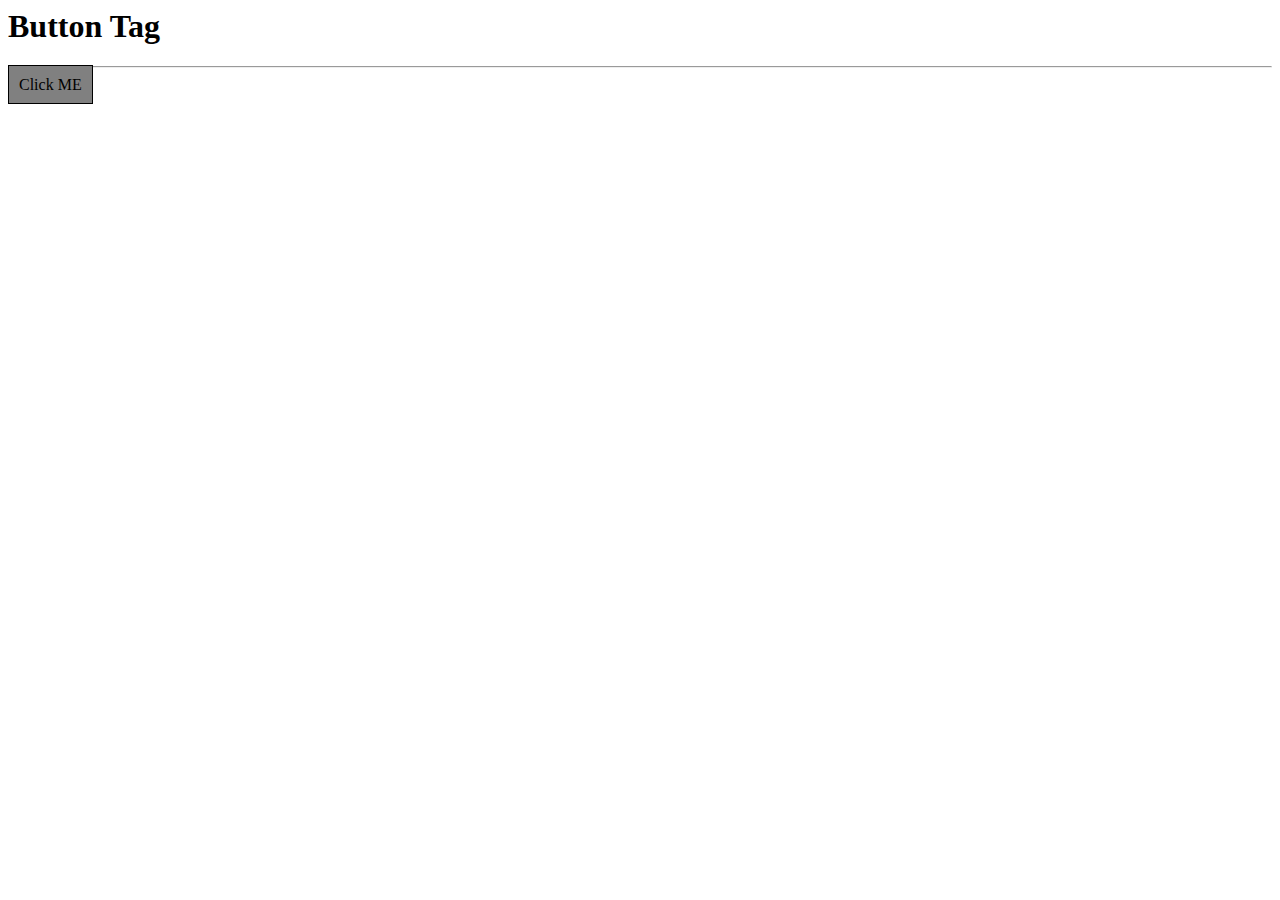
<file: HTML CSS Ex9/index.html>
<html>
    <head>
        <title>Demo</title>

        <style>
            .btn{
                background-color:grey;
                padding:10px;
                border:1px solid black;
                color:black;
                text-decoration: none;
            }
        </style>
    </head>

    <body>
        <h1>Button Tag</h1>
        <hr/>

        <a class="btn" href="https://www.google.co.in">Click ME</a>
    </body>

</html>
</file>
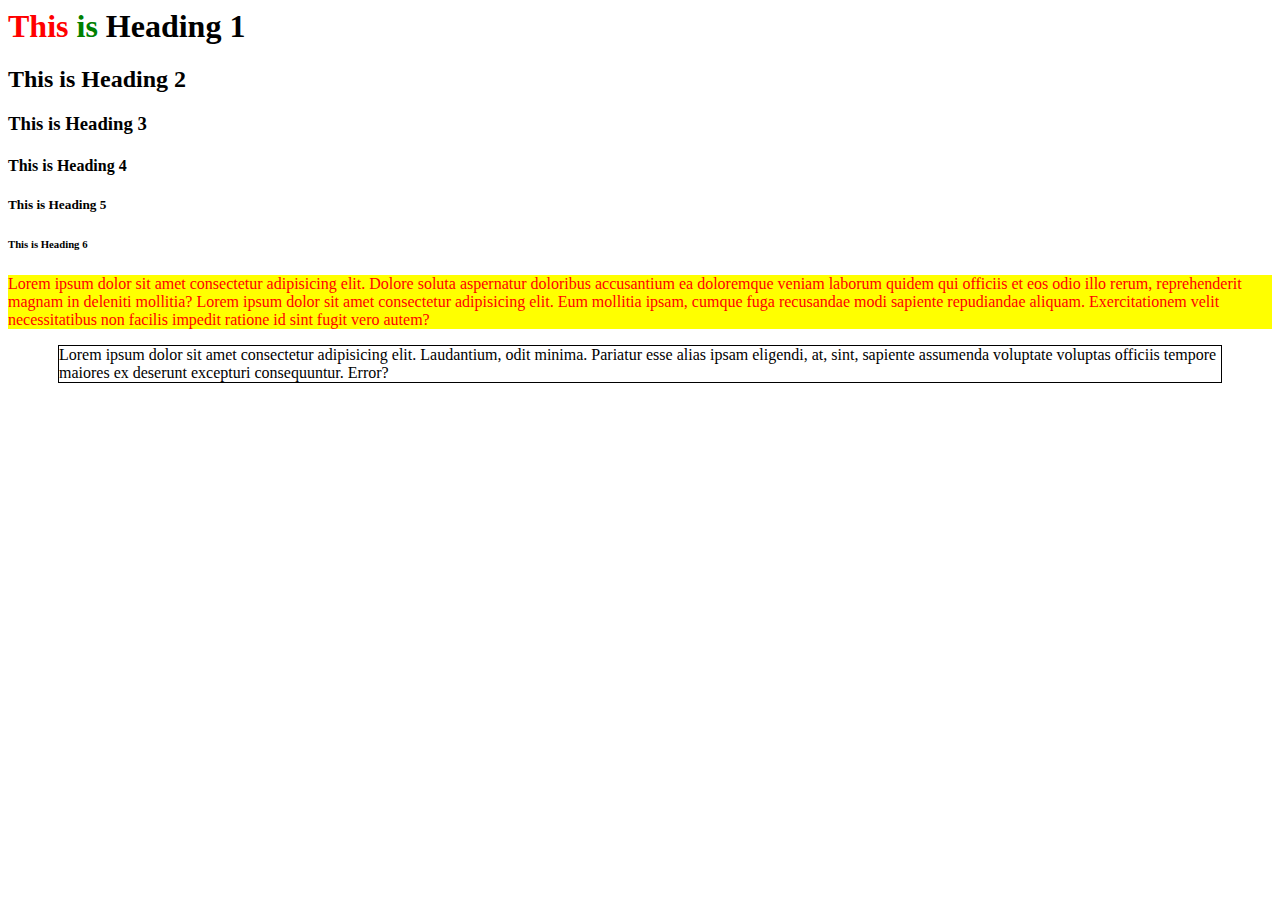
<file: HTML CSS Ex1/page1.html>
<html>
    <head>
        <title>HTML CSS Ex1</title>
    </head>

    <body>
        <h1>
            <span style="color:red;">This</span> 
            <span style="color:green">is</span> 
            <span>Heading</span> 1</h1>

        <h2>This is Heading 2</h2>
        <h3>This is Heading 3</h3>
        <h4>This is Heading 4</h4>
        <h5>This is Heading 5</h5>
        <h6>This is Heading 6</h6>

        <p style="color:red;background-color: yellow;">Lorem ipsum dolor sit amet consectetur adipisicing elit. Dolore soluta aspernatur doloribus accusantium ea doloremque veniam laborum quidem qui officiis et eos odio illo rerum, reprehenderit magnam in deleniti mollitia? Lorem ipsum dolor sit amet consectetur adipisicing elit. Eum mollitia ipsam, cumque fuga recusandae modi sapiente repudiandae aliquam. Exercitationem velit necessitatibus non facilis impedit ratione id sint fugit vero autem?</p>

        <p style="border:1px solid;margin-left:50px;margin-right:50px;">Lorem ipsum dolor sit amet consectetur adipisicing elit. Laudantium, odit minima. Pariatur esse alias ipsam eligendi, at, sint, sapiente assumenda voluptate voluptas officiis tempore maiores ex deserunt excepturi consequuntur. Error?</p>
    </body>
</html>
</file>
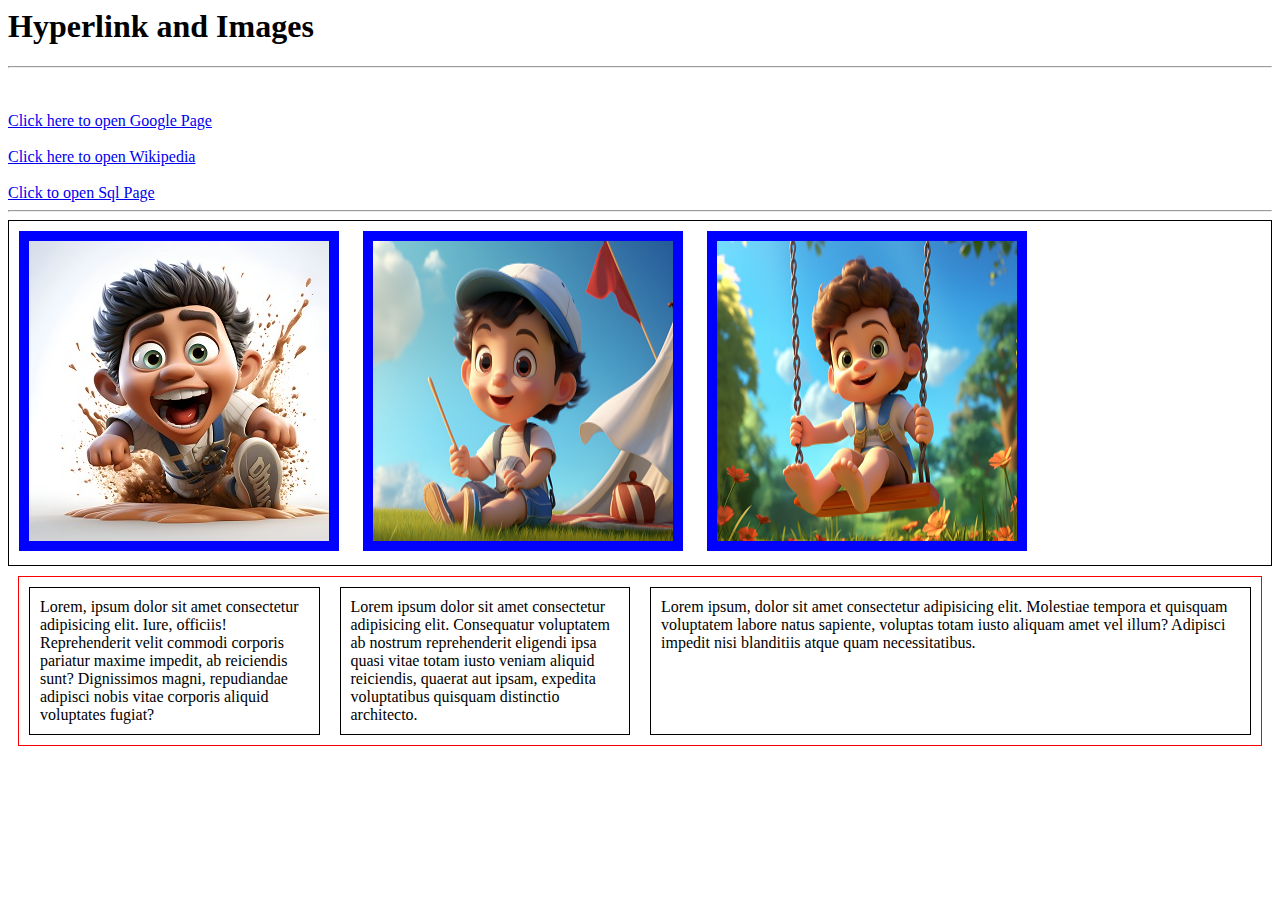
<file: HTML CSS Ex3/page1.html>
<html>

<head>
    <title>HTML CSS Ex3</title>

    <style>
        img {
            margin: 10px;
            width: 300px;
            height: 300px;
            border: 10px solid blue;
        }

        img:hover {
            border: 10px solid red;
        }

        .article{
            border:1px solid;
            padding:10px;
            margin:10px;
        }

        .div-1{
            border:1px solid red;
            margin:10px;
            display: grid;
            grid-template-columns: 25% 25% auto;
        }
    </style>
</head>

<body>
    <h1>Hyperlink and Images</h1>
    <hr />

    <br /><br /> <a href="https://www.google.com" target="_blank">Click here to open Google Page</a>

    <br /><br /> <a href="https://www.wikipedia.org" target="_self">Click here to open Wikipedia</a>

    <br /><br /> <a href="./course/sql.html">Click to open Sql Page</a>

    <hr />

    <div style="border:1px solid;">
        <img src="./images/image1.jpg" />
        <img src="./images/image2.jpg" />
        <img src="./images/image3.jpg" />
    </div>

    <div class="div-1">
        <p class="article">Lorem, ipsum dolor sit amet consectetur adipisicing elit. Iure, officiis! Reprehenderit velit commodi
            corporis pariatur maxime impedit, ab reiciendis sunt? Dignissimos magni, repudiandae adipisci nobis vitae
            corporis aliquid voluptates fugiat?</p>

        <p class="article">Lorem ipsum dolor sit amet consectetur adipisicing elit. Consequatur voluptatem ab nostrum reprehenderit
            eligendi ipsa quasi vitae totam iusto veniam aliquid reiciendis, quaerat aut ipsam, expedita voluptatibus
            quisquam distinctio architecto.</p>

        <p class="article">Lorem ipsum, dolor sit amet consectetur adipisicing elit. Molestiae tempora et quisquam voluptatem labore
            natus sapiente, voluptas totam iusto aliquam amet vel illum? Adipisci impedit nisi blanditiis atque quam
            necessitatibus.</p>
    </div>
</body>

</html>
</file>
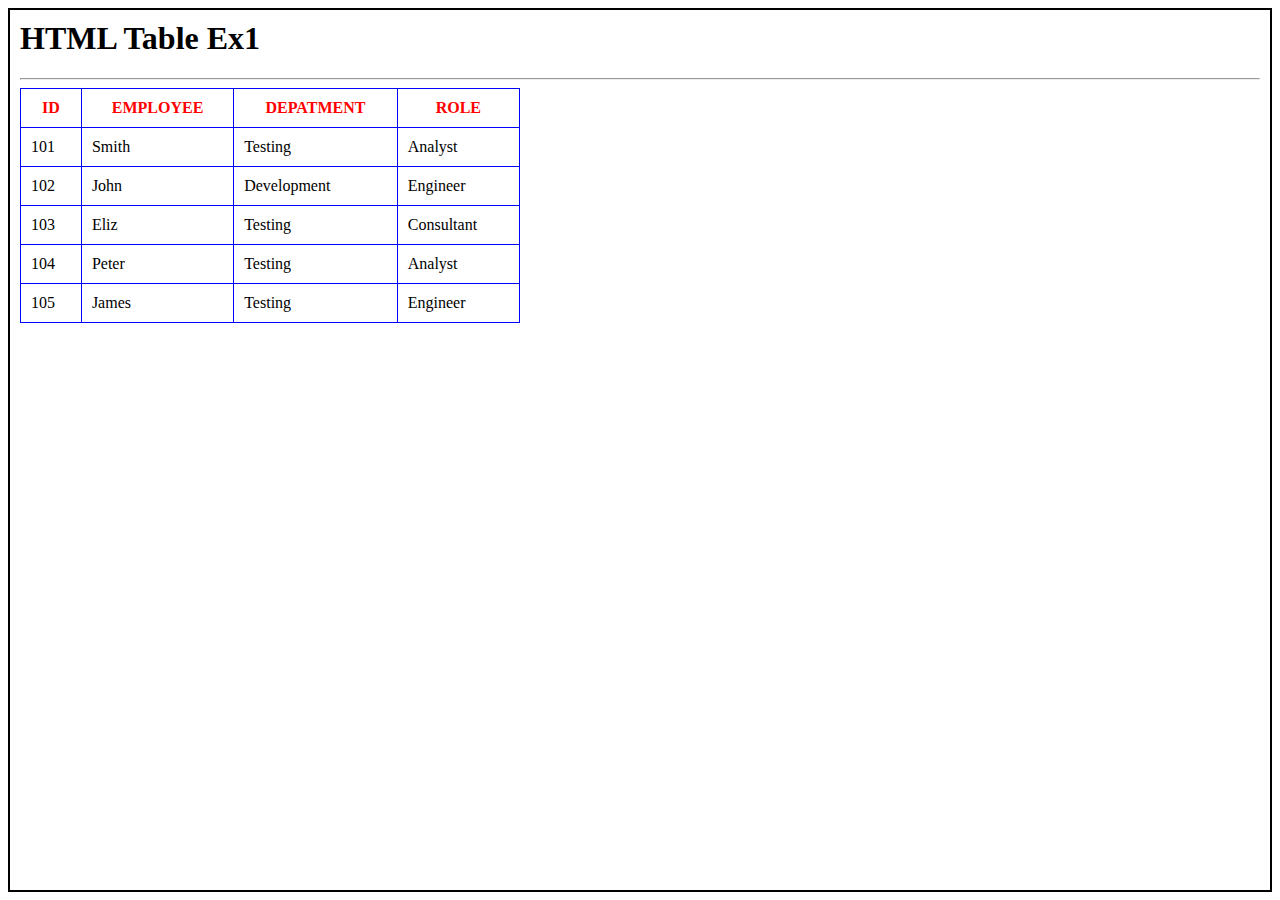
<file: HTML CSS Ex5/page1.html>
<html>
    <head>
        <title>HTML CSS Ex5</title>

        <style>
            #table-ex{
                border:1px solid blue;
                border-collapse: collapse;
                width:500px;
            }

            #table-ex th{
                color:red;
            }

            #table-ex th, td{
                border:1px solid blue;
                padding:10px;
            }

            tr{
                -webkit-transition:background-color 2s;
            }

            tr:hover{
                background-color: lightgreen;
            }
        </style>
    </head>

    <body style="border:2px solid black;padding:10px;">
        <h1>HTML Table Ex1</h1>
        <hr/>

        <table id="table-ex">
            <thead>
                <tr>
                    <th>ID</th>
                    <th>EMPLOYEE</th>
                    <th>DEPATMENT</th>
                    <th>ROLE</th>
                </tr>
            </thead>

            <tbody>
                <tr>
                    <td>101</td>
                    <td>Smith</td>
                    <td>Testing</td>
                    <td>Analyst</td>
                </tr>
                <tr>
                    <td>102</td>
                    <td>John</td>
                    <td>Development</td>
                    <td>Engineer</td>
                </tr>
                <tr>
                    <td>103</td>
                    <td>Eliz</td>
                    <td>Testing</td>
                    <td>Consultant</td>
                </tr>
                <tr>
                    <td>104</td>
                    <td>Peter</td>
                    <td>Testing</td>
                    <td>Analyst</td>
                </tr>
                <tr>
                    <td>105</td>
                    <td>James</td>
                    <td>Testing</td>
                    <td>Engineer</td>
                </tr>
            </tbody>
        </table>
    </body>
</html>
</file>
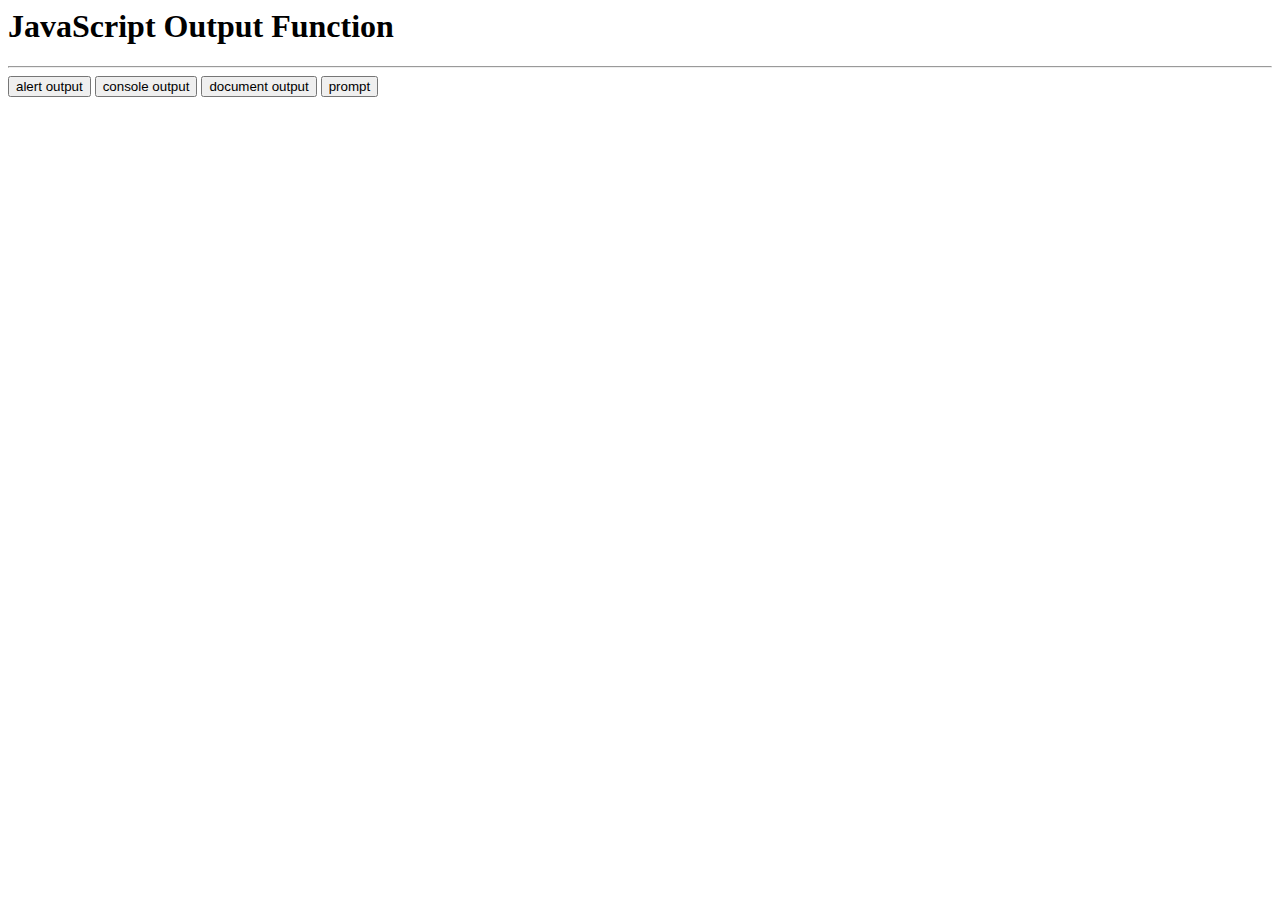
<file: JavaScript Ex1/page1.html>
<html>
    <head>
        <title>JavaScript Ex1</title>
    </head>

    <body>
        <h1>JavaScript Output Function</h1>
        <hr/>


        <button onclick="show1()">alert output</button>
        <button onclick="show2()">console output</button>
        <button onclick="show3()">document output</button>
        <button onclick="show4()">prompt</button>

        

        <script>
            function show1()
            {
                alert("Hello Javascript");
            }

            function show2()
            {
                console.log("Javascript is interpreted programming language")
            }

            function show3()
            {
                document.write("javascript is used to perform various calculations");
            }

            function show4()
            {
                prompt("Javascript is also used to handle object oriented programming");
            }
        </script>
    </body>
</html>
</file>
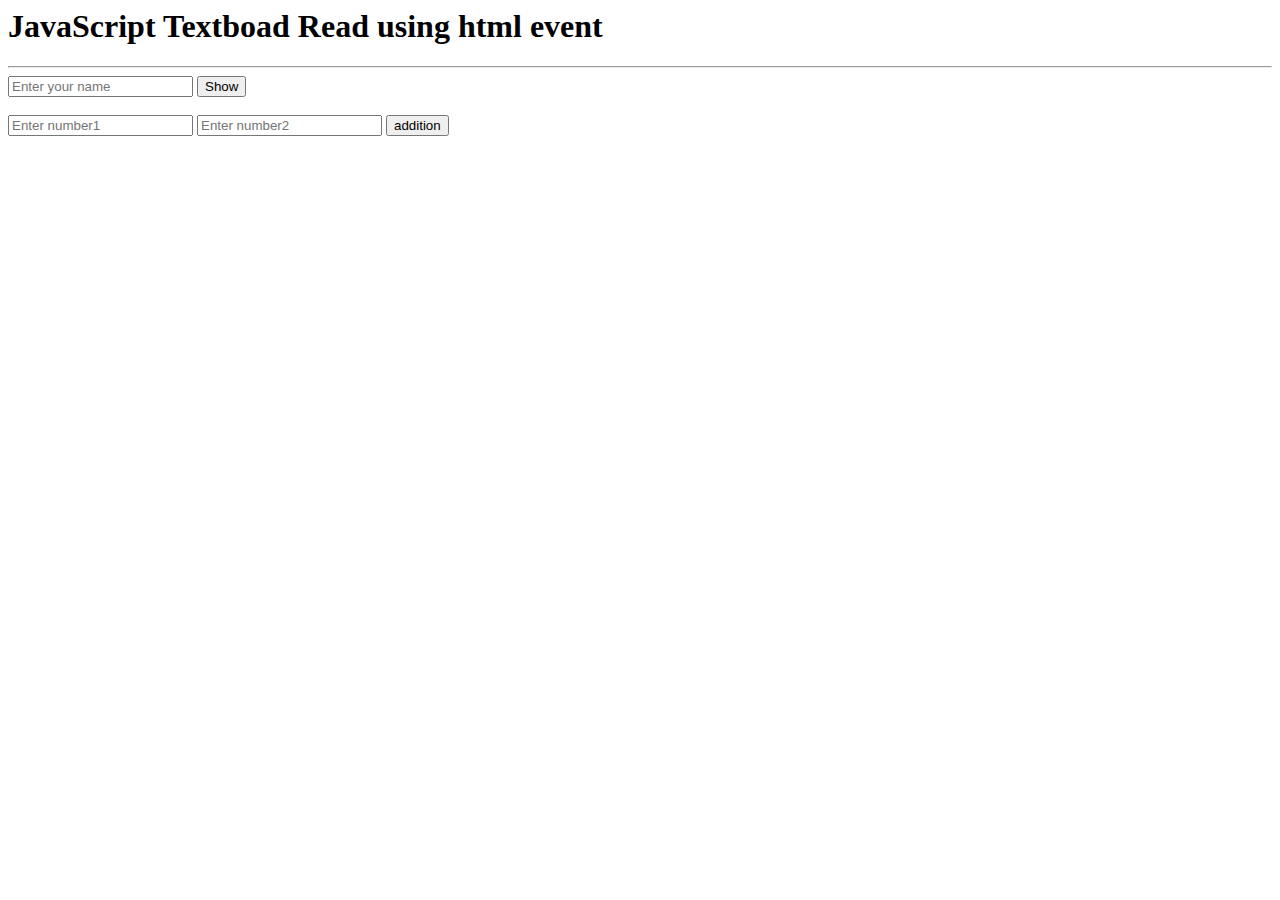
<file: JavaScript Ex2/page1.html>
<html>

<head>
    <title>JavaScript Ex2</title>
</head>

<body>
    <h1>JavaScript Textboad Read using html event</h1>
    <hr />

    <input type="text" id="txt-username" placeholder="Enter your name" />
    <button onclick="show()">Show</button>

    <br /><br />

    <input type="text" id="txt-x" placeholder="Enter number1" />
    <input type="text" id="txt-y" placeholder="Enter number2" />

    <button onclick="addition()">addition</button>

    <script>
        function show() {
            var user = document.getElementById("txt-username").value;
            alert("Welcome " + user);
        }

        function addition() {
            var a = Number(document.getElementById("txt-x").value);
            var b = Number(document.getElementById("txt-y").value);

            alert("first number is " + a + " and second nunmber is " + b);

            var sum = a + b;
            alert("Addition is " + sum);

        }
    </script>
</body>

</html>
</file>
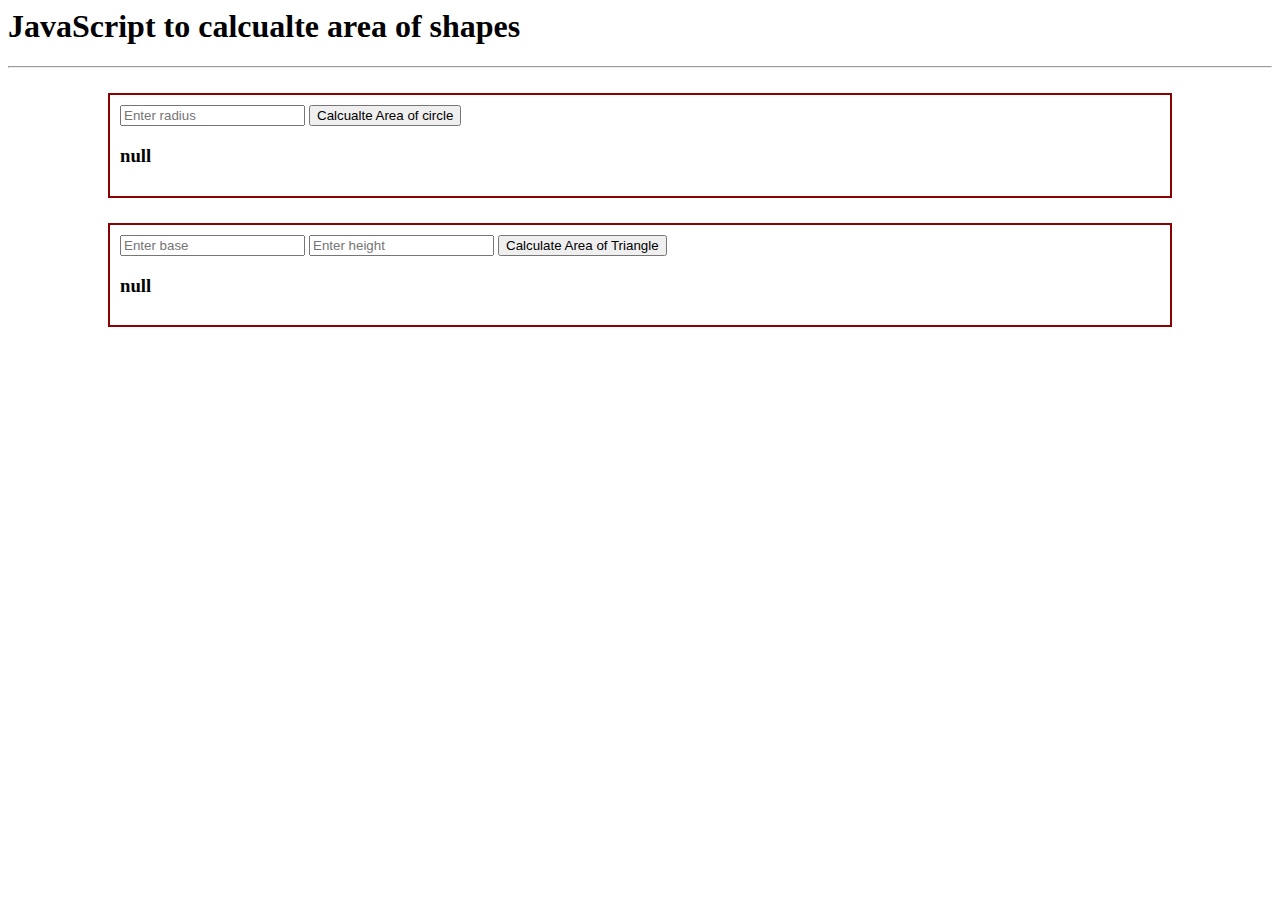
<file: JavaScript Ex3/page1.html>
<html>
    <head>
        <title>JavaScript Ex3</title>
        <link rel="stylesheet" href="./css/stylesheet.css">
    </head>

    <body>
        <h1>JavaScript to calcualte area of shapes</h1>
        <hr/>

        <div class="section">
            <input type="text" id="txt-radius" placeholder="Enter radius" />
            <button onclick="circle()">Calcualte Area of circle</button> 

            <h3 id="h3-ans1">null</h3>
        </div>


        <div class="section">
            <input type="text" id="txt-base" placeholder="Enter base" />
            <input type="text" id="txt-height" placeholder="Enter height" />

            <button onclick="triangle()">Calculate Area of Triangle</button>

            <h3 id="h3-ans2">null</h3>
        </div>


        <script>
            function circle()
            {
                var radius = Number(document.getElementById("txt-radius").value);

                var areac = 3.14*radius*radius;

                document.getElementById("h3-ans1").innerHTML = "Area of circle is "  + areac;
            }  


            function triangle()
            {
                var base = Number(document.getElementById("txt-base").value);
                var height = Number(document.getElementById("txt-height").value);

                var areat = 0.5*base*height;
                document.getElementById("h3-ans2").innerHTML = "Area of Triangle is " + areat;
            }
        </script>

    </body>
</html>
</file>
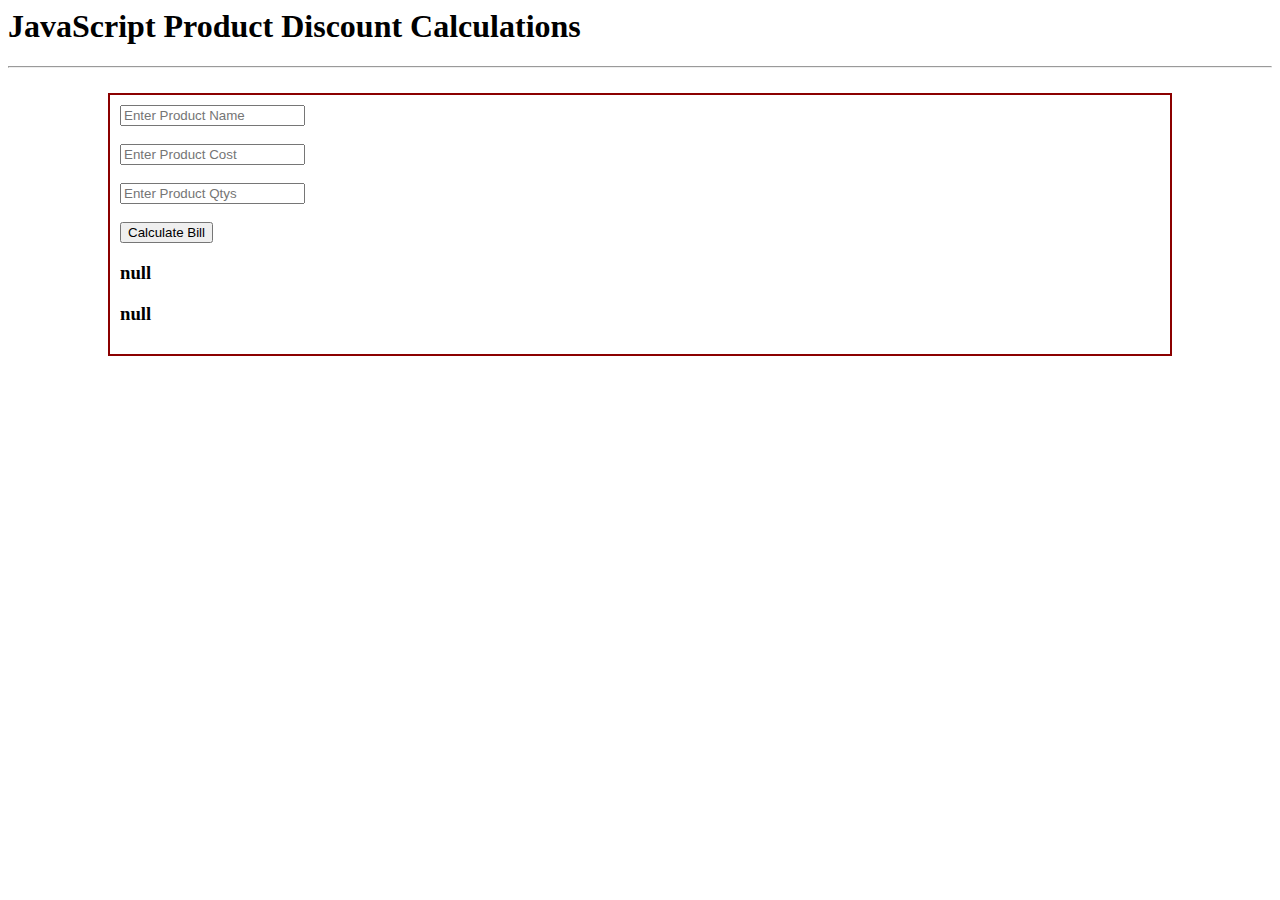
<file: JavaScript Ex3/page2.html>
<html>
    <head>
        <title>JavaScript Ex3</title>
        <link rel="stylesheet" href="./css/stylesheet.css">
    </head>

    <body>
        <h1>JavaScript Product Discount Calculations</h1>
        <hr/>

        <div class="section">
            <input type="text" placeholder="Enter Product Name" id="product-name" />
            
            <br/><br/>
            <input type="text" placeholder="Enter Product Cost" id="product-cost" />
            
            <br/><br/>
            <input type="text" placeholder="Enter Product Qtys" id="product-qty" />
            
            <br/><br/>
            <button onclick="purchase()">Calculate Bill</button>

            <h3 id="discount">null</h3>
            <h3 id="total-bill">null</h3>
        </div>


        <script>
            function purchase()
            {
                var cost = Number(document.getElementById("product-cost").value);
                var qty = Number(document.getElementById("product-qty").value);

                var discount = (cost*qty)*5/100;
                document.getElementById("discount").innerHTML = "Total Disount is " + discount;

                var netbill = (cost*qty) - discount;
                document.getElementById("total-bill").innerHTML = "Total Bill is " + netbill;
            }
        </script>
    </body>
</html>
</file>
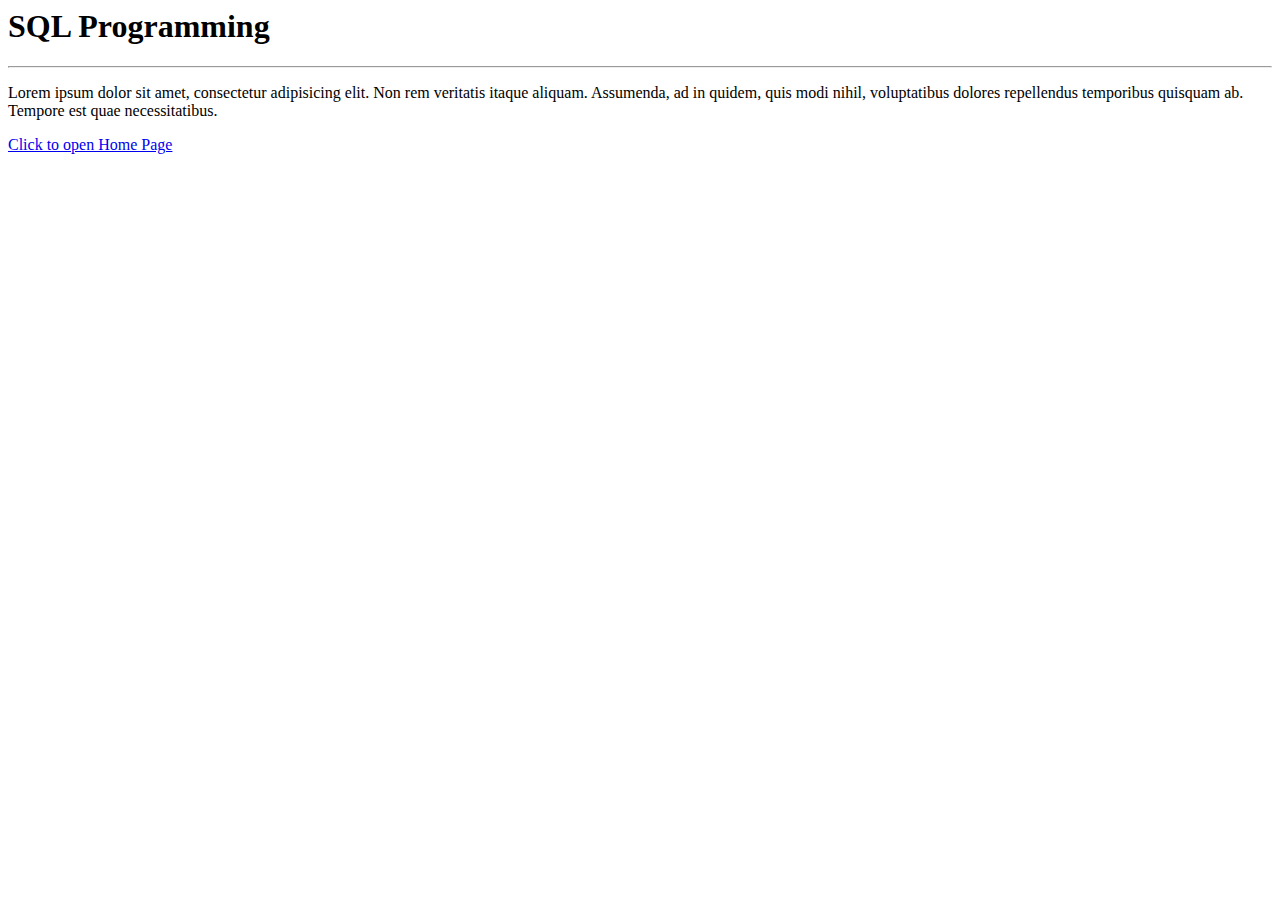
<file: HTML CSS Ex3/course/sql.html>
<html>
    <head>
        <title>SQL Programming</title>
    </head>

    <body>
        <h1>SQL Programming</h1>
        <hr/>

        <p>Lorem ipsum dolor sit amet, consectetur adipisicing elit. Non rem veritatis itaque aliquam. Assumenda, ad in quidem, quis modi nihil, voluptatibus dolores repellendus temporibus quisquam ab. Tempore est quae necessitatibus.</p>

        <a href="../page1.html">Click to open Home Page</a>
    </body>
</html>
</file>
<file: JavaScript Ex3/css/stylesheet.css>
.section{
    border:2px solid darkred;
    padding:10px;
    margin:25px 100px 25px 100px;
}
</file>
